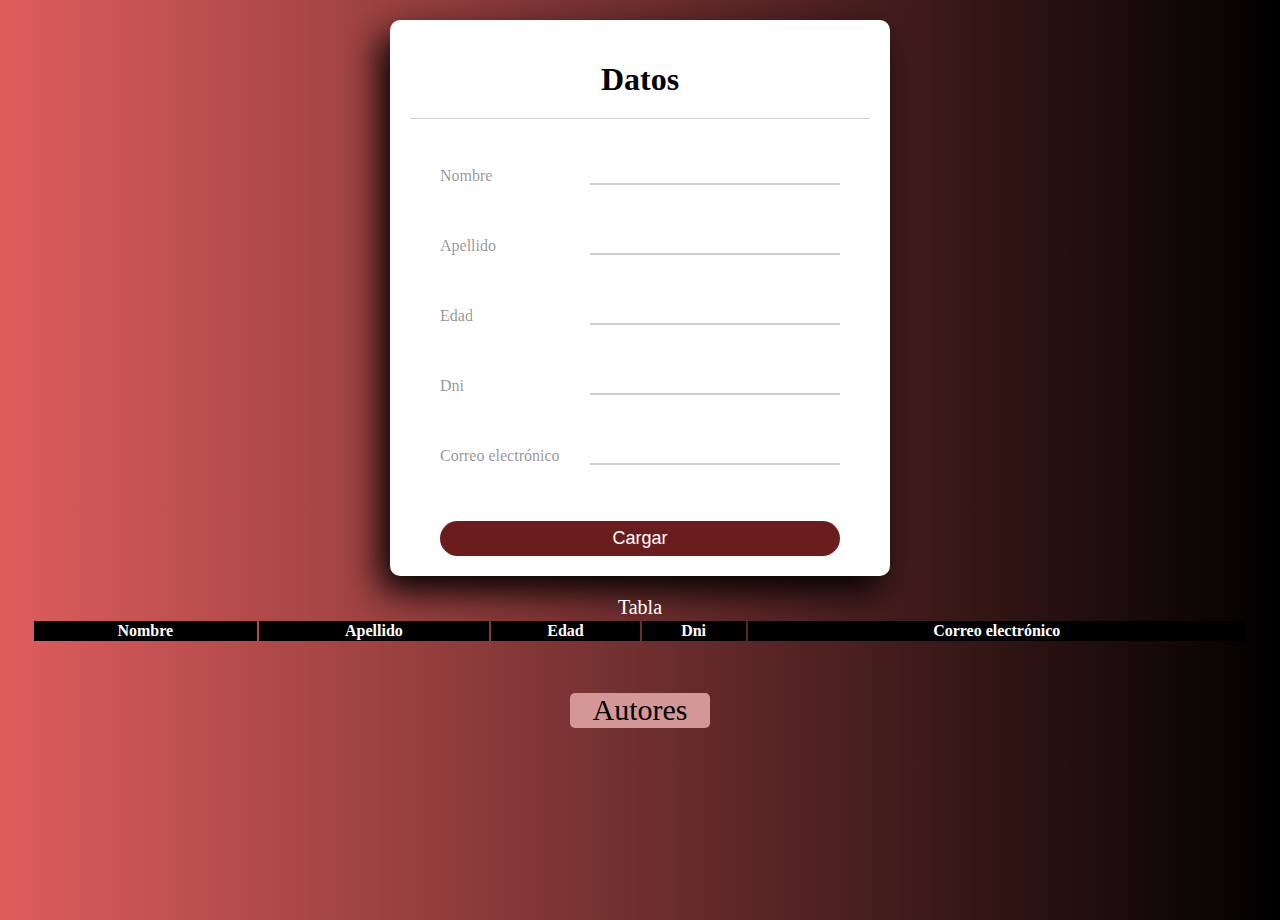
<file: index.html>
<!DOCTYPE html>
<html lang="en">
  <head>
    <title>Home</title>
    <meta charset="UTF-8" />
    <meta name="viewport" content="width=device-width" />

    <link rel="stylesheet" href="styles.css" />
    <script src="script.js" defer></script>
  </head>
  <body>
    <main>
      <h1>Datos</h1>
      <form action="" method="">
        <div>
          <label>Nombre</label>
          <input
            type="text"
            name="nombre"
            maxlength="20"
            minlength="2"
            required
          />
        </div>
        <div>
          <label>Apellido</label>
          <input
            type="text"
            name="apellido"
            maxlength="25"
            minlength="2"
            required
          />
        </div>
        <div>
          <label>Edad</label>
          <input type="number" name="edad" max="120" min="18" required />
        </div>
        <div>
          <label>Dni</label>
          <input type="number" name="dni" min="6" required />
        </div>
        <div>
          <label>Correo electrónico</label>
          <input type="email" name="correo" required />
        </div>

        <button>Cargar</button>
      </form>
    </main>

    <section>
      <table>
        <caption>
          Tabla
        </caption>
        <thead>
          <tr>
            <th>Nombre</th>
            <th>Apellido</th>
            <th>Edad</th>
            <th>Dni</th>
            <th>Correo electrónico</th>
          </tr>
        </thead>
        <tbody id="tabla"></tbody>
      </table>
    </section>
    <section class="autores">
      <a href="/autores.html">Autores</a>
    </section>
  </body>
</html>
</file>
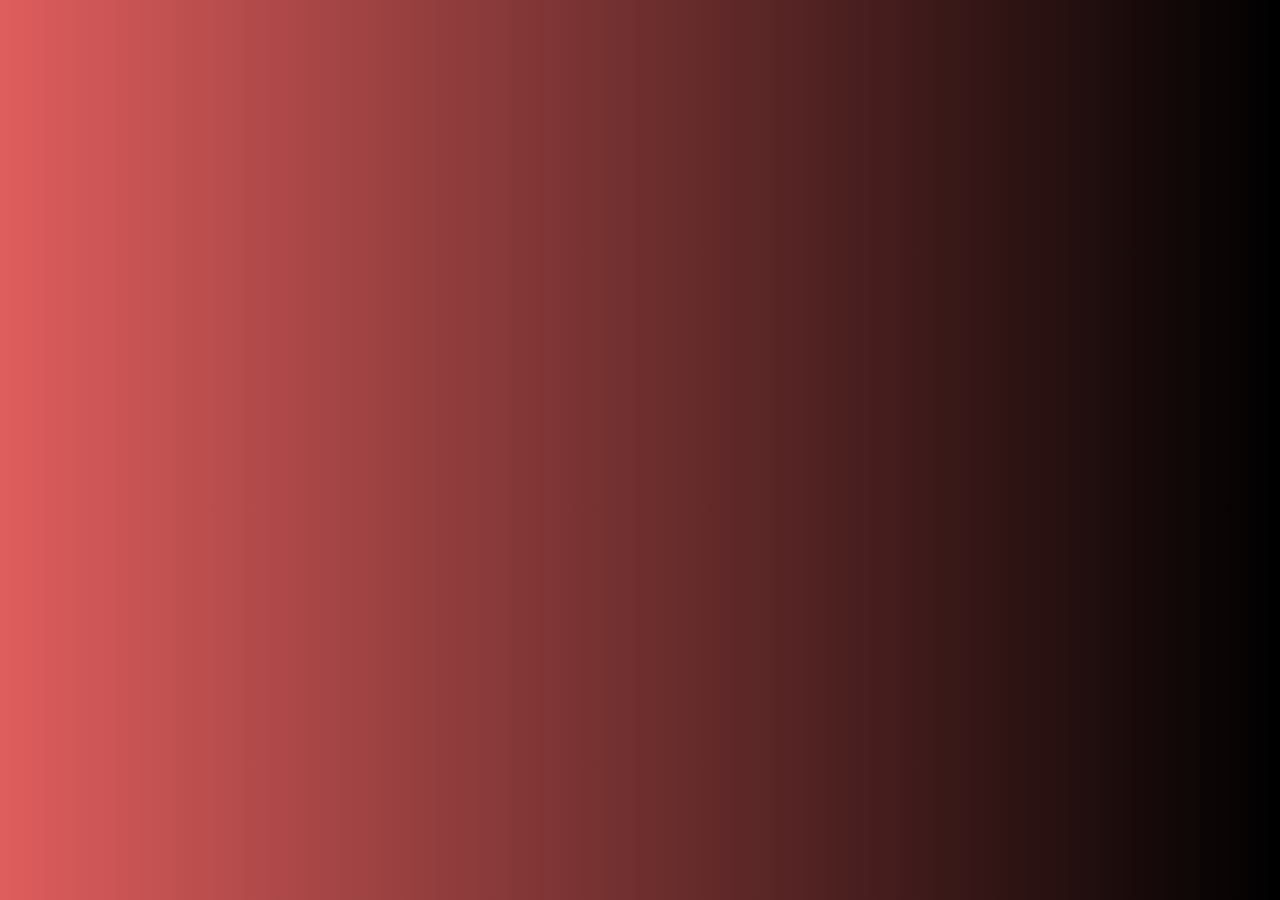
<file: autores.html>
<!DOCTYPE html>
<html lang="en">
  <head>
    <title>Other page</title>
    <meta charset="UTF-8" />
    <meta name="viewport" content="width=device-width" />
    <link rel="stylesheet" href="styles.css" />
    <script src="script.js"></script>
  </head>
  <body>
    
  </body>
</html>
</file>
<file: styles.css>
/* GENERAL STYLES */

* {
  box-sizing: border-box;
}

body {
  background: linear-gradient(90deg, rgb(223, 93, 93), black);

  margin: 0;
  height: 100vh;
}

/* FORM STYLES */

main {
  box-shadow: -10px 15px 35px black;
  width: 500px;
  margin: 20px auto;
  background-color: white;
  border-radius: 10px;
  padding: 20px;
}

h1 {
  text-align: center;
  border-bottom: 1px solid rgba(0, 0, 0, 0.192);
  padding-bottom: 20px;
}

form {
  display: flex;
  flex-direction: column;
  margin: auto 30px;
}

form div {
  height: 70px;
  display: flex;
  align-items: center;
  justify-content: space-between;
}

label {
  color: rgba(0, 0, 0, 0.438);
}

div input {
  float: right;
  width: 250px;
  border: none;
  border-bottom: 2px solid rgba(0, 0, 0, 0.192);
}

div input:focus {
  outline: none;
}

input[type='number']::-webkit-inner-spin-button {
  -webkit-appearance: none;
}

button {
  border: none;
  background-color: rgb(107, 29, 29);
  border-radius: 30px;
  height: 35px;
  color: white;
  font-size: 18px;
  margin-top: 30px;
}

button:hover {
  border: 2px solid black;
  background-color: rgb(117, 58, 58);
}

/* TABLE STYLES */

section {
  width: 100%;
}
table {
  width: 95%;
  margin: auto;
}
caption {
  color: white;
  font-size: 20px;
}
thead {
  background-color: black;
  color: white;
}

tbody tr td {
  background-color: white;
  border: 1px solid black;
}

.autores {
  width: 140px;
  height: 35px;
  margin: 50px auto 50px;
  display: flex;
  align-items: center;
  justify-content: center;
  background-color: rgb(212, 151, 151);
  border-radius: 5px;
}

.autores a {
  font-size: 30px;
  text-decoration: none;
  width: 100%;
  height: 100%;
  text-align: center;
  color: black;
}
</file>
